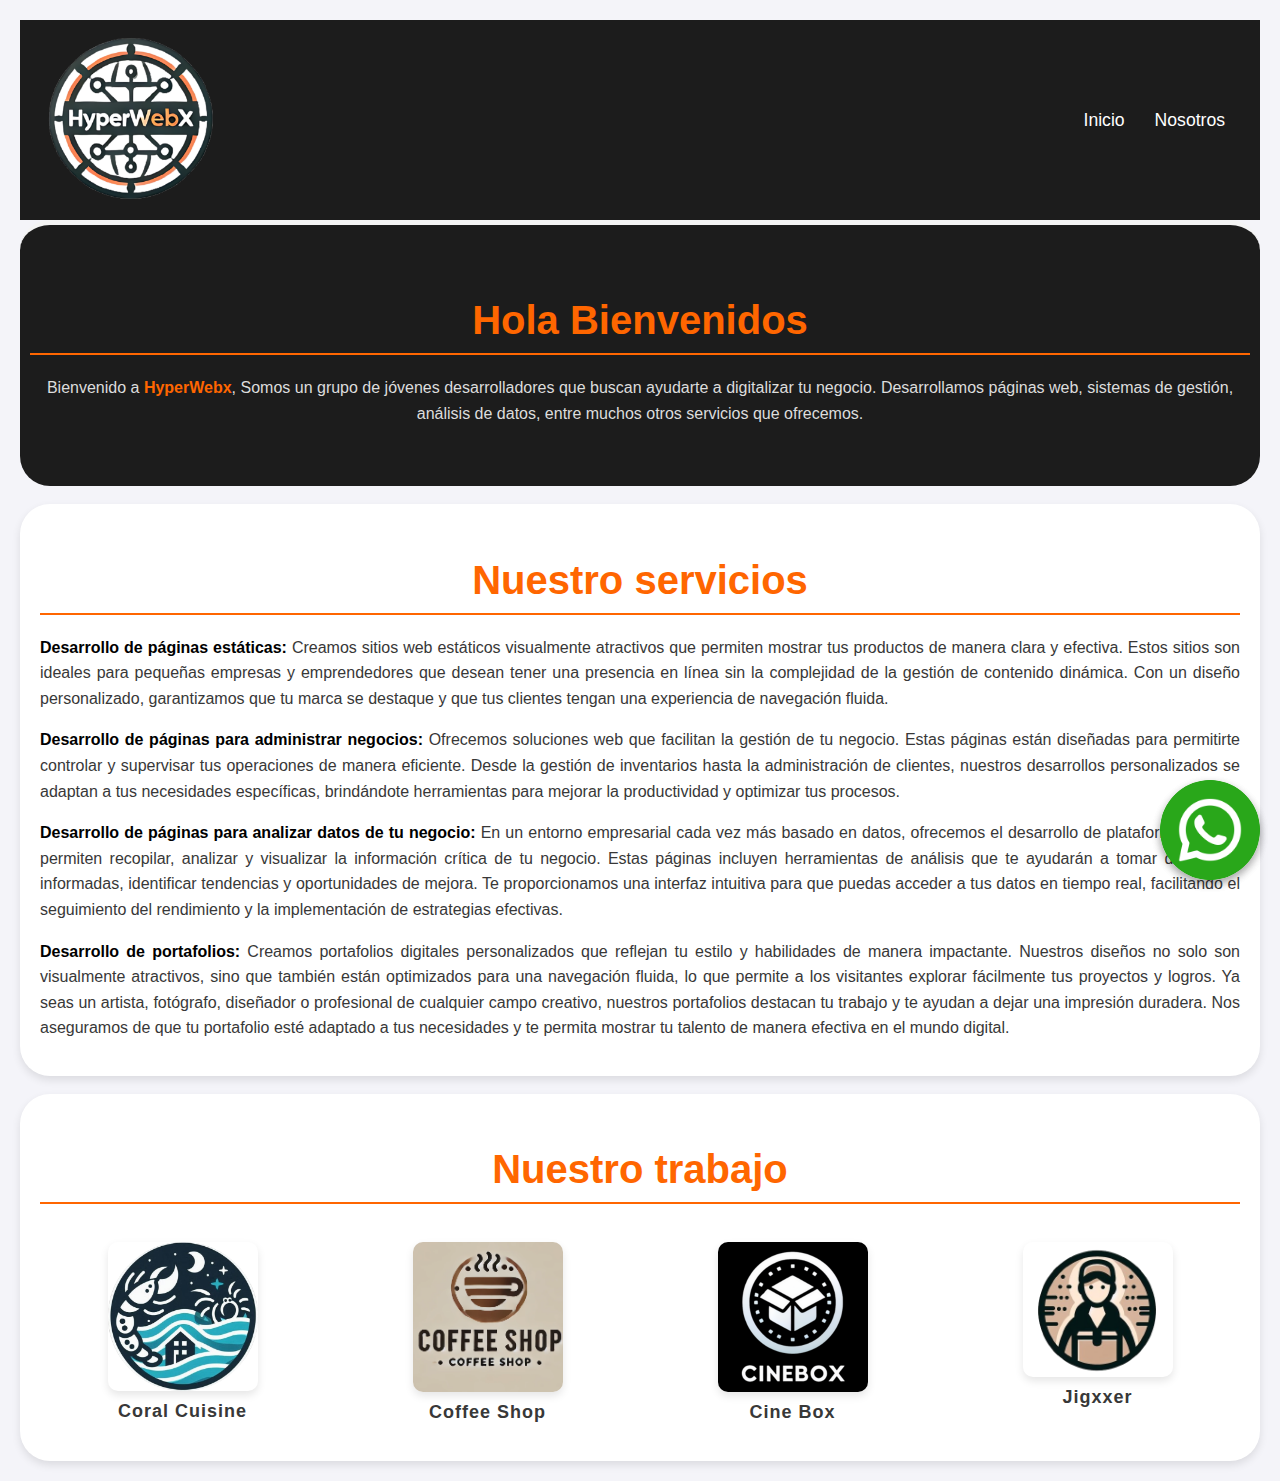
<file: index.html>
<!DOCTYPE html5>
<html lang="en">
<head>
    <meta charset="UTF-8">
    <meta name="viewport" content="width=device-width, initial-scale=1.0">
    <title>Inicio</title>
    <link rel="stylesheet" href="style.css">
    <link rel="icon" href="img/hyperwebx.png">
</head>
<body>
    <header>
        <nav class="navbar">
            <div class="logo">
                <img src="img/hyperwebx.png" alt="" width="180" height="180">
            </div>
            <ul class="nav-links">
                <li><a href="index.html">Inicio</a></li>
                <li><a href="nosotros.html">Nosotros</a></li>
            </ul>
        </nav>
    </header>

    <div class="inicio">
        <h2>Hola Bienvenidos</h2>
        <p>
            Bienvenido a <span class="empresa">HyperWebx</span>, Somos un grupo de jóvenes desarrolladores que buscan ayudarte a digitalizar tu negocio. Desarrollamos páginas web, sistemas de gestión, análisis de datos, entre muchos otros servicios que ofrecemos.
        </p>
    </div>
    <br>
    <div class="servicios">
        <h2>Nuestro servicios</h2>
        <p><span>Desarrollo de páginas estáticas:</span> Creamos sitios web estáticos visualmente atractivos que permiten mostrar tus productos de manera clara y efectiva. Estos sitios son ideales para pequeñas empresas y emprendedores que desean tener una presencia en línea sin la complejidad de la gestión de contenido dinámica. Con un diseño personalizado, garantizamos que tu marca se destaque y que tus clientes tengan una experiencia de navegación fluida.</p>
        <p><span>Desarrollo de páginas para administrar negocios:</span> Ofrecemos soluciones web que facilitan la gestión de tu negocio. Estas páginas están diseñadas para permitirte controlar y supervisar tus operaciones de manera eficiente. Desde la gestión de inventarios hasta la administración de clientes, nuestros desarrollos personalizados se adaptan a tus necesidades específicas, brindándote herramientas para mejorar la productividad y optimizar tus procesos.</p>
        <p><span>Desarrollo de páginas para analizar datos de tu negocio:</span> En un entorno empresarial cada vez más basado en datos, ofrecemos el desarrollo de plataformas que te permiten recopilar, analizar y visualizar la información crítica de tu negocio. Estas páginas incluyen herramientas de análisis que te ayudarán a tomar decisiones informadas, identificar tendencias y oportunidades de mejora. Te proporcionamos una interfaz intuitiva para que puedas acceder a tus datos en tiempo real, facilitando el seguimiento del rendimiento y la implementación de estrategias efectivas.</p>
        <p><span>Desarrollo de portafolios:</span> Creamos portafolios digitales personalizados que reflejan tu estilo y habilidades de manera impactante. Nuestros diseños no solo son visualmente atractivos, sino que también están optimizados para una navegación fluida, lo que permite a los visitantes explorar fácilmente tus proyectos y logros. Ya seas un artista, fotógrafo, diseñador o profesional de cualquier campo creativo, nuestros portafolios destacan tu trabajo y te ayudan a dejar una impresión duradera. Nos aseguramos de que tu portafolio esté adaptado a tus necesidades y te permita mostrar tu talento de manera efectiva en el mundo digital.</p>
    </div>
    <a href="https://wa.me/573187599978?text=Hola,%20me%20gustaría%20saber%20más%20sobre%20sus%20servicios" class="whatsapp-icon" target="_blank">
        <img src="img/whatsapp.png" alt="WhatsApp" width="200" height="200"/>
    </a>
    <br>
    <div class="paginas">
        <h2>Nuestro trabajo</h2>
        <br>
        <div class="logo_container">
            <div class="logo_item">
                <a href="https://coralcuisine.pythonanywhere.com">
                    <img src="img/coral.png" alt="Coral Cuisine">
                </a>
                <p>Coral Cuisine</p>
            </div>

            <div class="logo_item">
                <a href="https://k31ner.github.io/Coffe-shop/">
                    <img src="img/coffe.png" alt="Coffee Shop">
                </a>
                <p>Coffee Shop</p>
            </div>

            <div class="logo_item">
                <a href="https://mckenxye.github.io/ProyectoCineBox/">
                    <img src="img/cine.png" alt="Cine Box">
                </a>
                <p>Cine Box</p>
            </div>

            <div class="logo_item">
                <a href="https://jigxxer.pythonanywhere.com">
                    <img src="img/jigxxer.png" alt="Jigxxer">
                </a>
                <p>Jigxxer</p>
            </div>
        </div>
    </div>
    <a href="https://wa.me/573187599978?text=Hola,%20me%20gustaría%20saber%20más%20sobre%20sus%20servicios" class="whatsapp-icon" target="_blank">
        <img src="img/whatsapp.png" alt="WhatsApp" />
    </a>
</body>

</html>
</file>
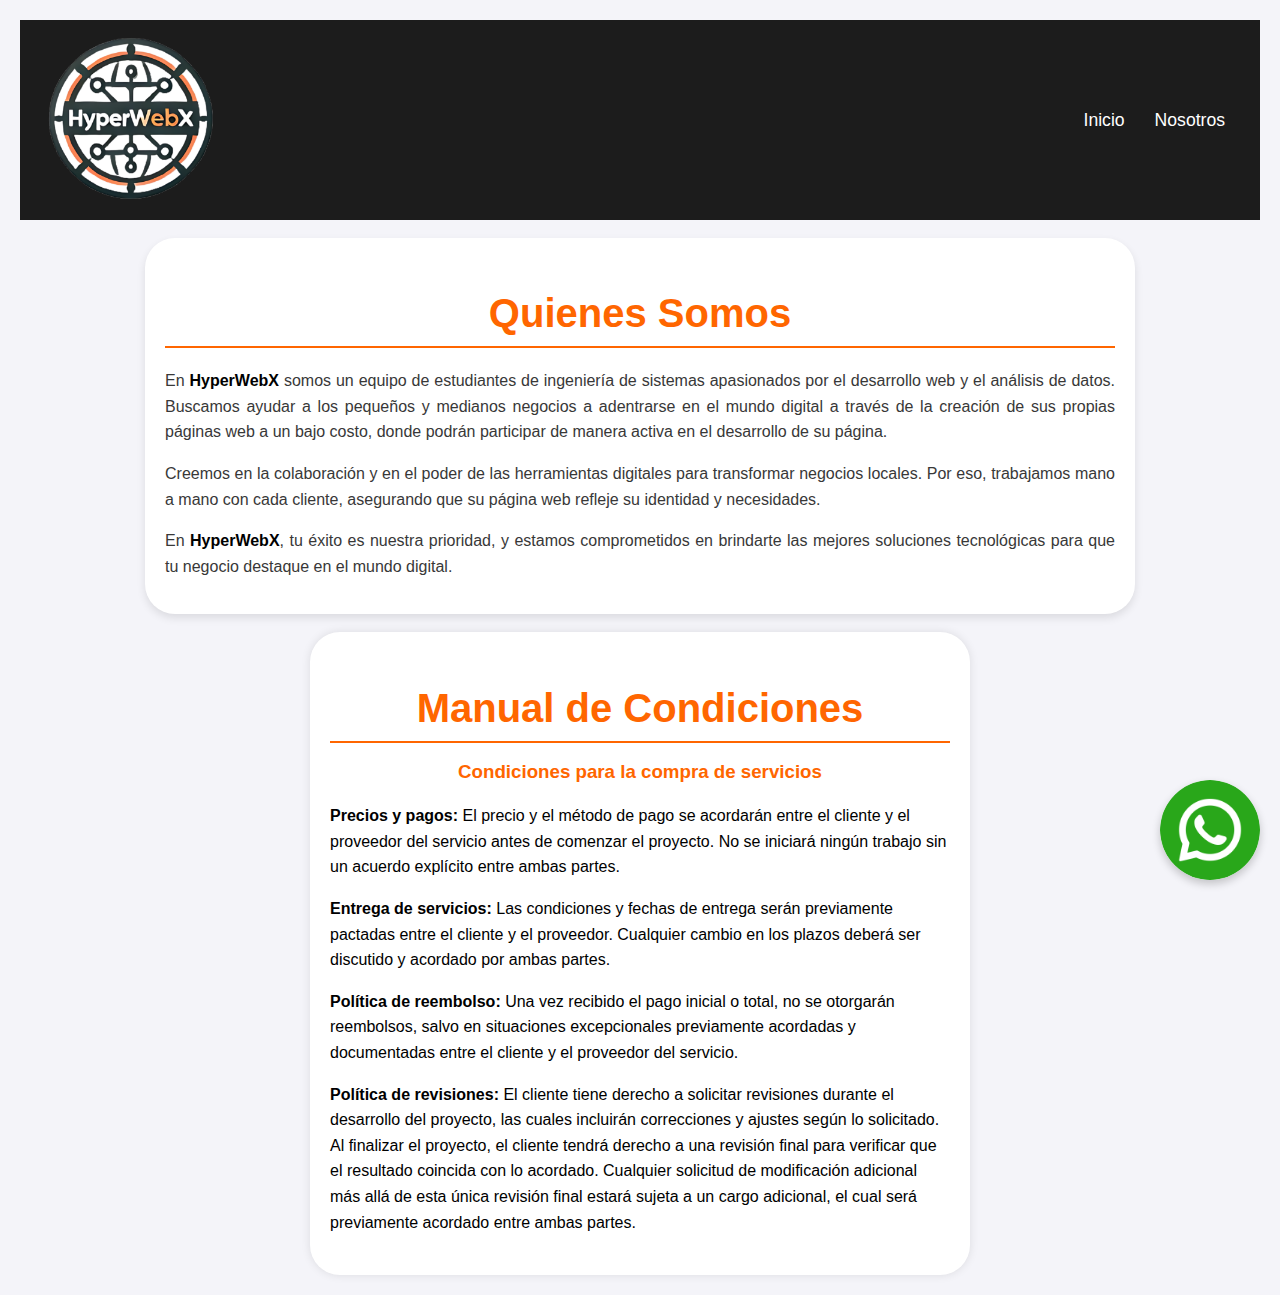
<file: nosotros.html>
<!DOCTYPE html5>
<html lang="en">
<head>
    <meta charset="UTF-8">
    <meta name="viewport" content="width=device-width, initial-scale=1.0">
    <title>Sobre Nosotros</title>
    <link rel="stylesheet" href="style.css">
    <link rel="icon" href="img/hyperwebx.png">
</head>
<body>
    <header>
        <nav class="navbar">
            <div class="logo">
                <img src="img/hyperwebx.png" alt="" width="180" height="180">
            </div>
            <ul class="nav-links">
                <li><a href="index.html">Inicio</a></li>
                <li><a href="nosotros.html">Nosotros</a></li>
            </ul>
        </nav>
    </header>
    <br>
    <div class="somos">
        <h2>Quienes Somos</h2>
        <p>
            En <span>HyperWebX</span> somos un equipo de estudiantes de ingeniería de sistemas apasionados por el desarrollo web y el análisis de datos. Buscamos ayudar a los pequeños y medianos negocios a adentrarse en el mundo digital a través de la creación de sus propias páginas web a un bajo costo, donde podrán participar de manera activa en el desarrollo de su página.
        </p>
        <p>
            Creemos en la colaboración y en el poder de las herramientas digitales para transformar negocios locales. Por eso, trabajamos mano a mano con cada cliente, asegurando que su página web refleje su identidad y necesidades. 
        </p>
        <p>
            En <span>HyperWebX</span>, tu éxito es nuestra prioridad, y estamos comprometidos en brindarte las mejores soluciones tecnológicas para que tu negocio destaque en el mundo digital.
        </p>
        
    </div>
    <br>
    <div class="container">
        <h2>Manual de Condiciones</h2>
        <section>
            <h3>Condiciones para la compra de servicios</h3>
            <p><strong>Precios y pagos:</strong> El precio y el método de pago se acordarán entre el cliente y el proveedor del servicio antes de comenzar el proyecto. No se iniciará ningún trabajo sin un acuerdo explícito entre ambas partes.</p>
            <p><strong>Entrega de servicios:</strong> Las condiciones y fechas de entrega serán previamente pactadas entre el cliente y el proveedor. Cualquier cambio en los plazos deberá ser discutido y acordado por ambas partes.</p>
            <p><strong>Política de reembolso:</strong> Una vez recibido el pago inicial o total, no se otorgarán reembolsos, salvo en situaciones excepcionales previamente acordadas y documentadas entre el cliente y el proveedor del servicio.</p>
            <p><strong>Política de revisiones:</strong> El cliente tiene derecho a solicitar revisiones durante el desarrollo del proyecto, las cuales incluirán correcciones y ajustes según lo solicitado. Al finalizar el proyecto, el cliente tendrá derecho a una revisión final para verificar que el resultado coincida con lo acordado. Cualquier solicitud de modificación adicional más allá de esta única revisión final estará sujeta a un cargo adicional, el cual será previamente acordado entre ambas partes.</p>
        </section>
    </div>
    <a href="https://wa.me/573187599978?text=Hola,%20me%20gustaría%20saber%20más%20sobre%20sus%20servicios" class="whatsapp-icon" target="_blank">
        <img src="img/whatsapp.png" alt="WhatsApp" />
    </a>
</body>
</file>
<file: style.css>
/* Estilos generales */
body {
    font-family: Arial, "Helvetica Neue", Helvetica, sans-serif;
    background-color: #f4f4f9;
    margin: 0;
    padding: 20px;
    text-align: center;
}

.paginas {
    max-width: 1500px;
    margin: 0 auto;
}

.logo_container {
    display: flex;
    flex-wrap: wrap; 
    justify-content: center; 
    gap: 20px; 
}

.logo_item {
    flex: 1 1 200px; 
    max-width: 300px; 
    text-align: center;
}

.logo_item a img {
    width: 150px;
    height: auto;
    border-radius: 10px;
    box-shadow: 0 4px 8px rgba(0, 0, 0, 0.1);
    transition: transform 0.3s, box-shadow 0.3s;
}

.logo_item a img:hover {
    transform: scale(1.1);
    box-shadow: 0 8px 16px rgba(0, 0, 0, 0.2);
}

.logo_item p {
    margin-top: 10px;
    font-size: 18px;
    color: #383838;
    font-weight: bold;
    letter-spacing: 1px;
}

.paginas a {
    text-decoration: none;
}

.navbar {
    display: flex;
    justify-content: space-between;
    align-items: center;
    background-color: #1c1c1c;
    padding: 10px 20px;
}

.logo a {
    color: white;
    text-decoration: none;
    font-size: 1.5em;
    font-weight: bold;
}


.nav-links {
    list-style: none;
    display: flex;
}

.nav-links li {
    margin: 0 15px;
}

.nav-links a {
    color: white;
    text-decoration: none;
    font-size: 1.1em;
}

.nav-links a:hover {
    color: #f4f4f4;
    text-decoration: underline;
}

@media (max-width: 768px) {
    .navbar {
        align-items: center;
        flex-direction: column;
    }
    
    .logo {
        text-align: center; 
        width: 100%;
    }
    
    .logo img {
        display: block;
        margin: 0 auto; 
    }
    
    .logo::after {
        content: "";
        display: block;
        width: 80%; 
        height: 2px; 
        background-color: #ff6600;
        margin: 10px auto; 
    }
    
    .nav-links {
        list-style-type: none;
        display: flex;
        flex-wrap: wrap;
        justify-content: center;
        width: 100%;
        flex-direction: column;
        padding: 0;
    }
    
    .nav-links li {
        margin: 10px 0; 
    }
    
    .nav-links a {
        color: white;
        text-decoration: none;
        font-size: 1.1em;
        text-align: center; 
        display: block; 
        width: 100%; 
    }
}

.inicio {
    background-color: #1c1c1c;
    color: white;
    padding: 40px 10px;
    border-top: 5px solid #f4f4f4;
    border-radius: 30px;
    max-width: 1500px;
    text-align: center;
    justify-content: center;
    margin: 0 auto;
    min-height: 100px;
}

.inicio h2 {
    color: #ff6600; 
    font-size: 2.5em; 
    margin-bottom: 20px; 
    border-bottom: 2px solid #ff6600; 
    padding-bottom: 10px; 
    text-align: center;
}

.inicio p {
    font-size: 16px;
    line-height: 1.6;
    margin-bottom: 20px;
    color: #ddd;
    text-align: center;

}

.inicio .empresa {
    color: #ff6600;
    font-weight: bold;
}

.footer-links {
    margin-top: 20px;
}

.footer-links a {
    color: #ff6600;
    text-decoration: none;
    font-weight: bold;
    margin: 0 10px;
}

.footer-links a:hover {
    color: #f4f4f4;
    text-decoration: underline;
}

/* Responsive para el pie de página */
@media (max-width: 768px) {
    .inicio h1 {
        font-size: 1.8em;
    }

    img{
        width: 120px;
        height: 120px;
    }

    .inicio p {
        font-size: 1em;
    }

    .footer-links a {
        display: block;
        margin: 10px 0;
    }
}

.whatsapp-icon {
    position: fixed;
    bottom: 20px;
    right: 20px;
    z-index: 1000;
}

.whatsapp-icon img {
    width: 100px;
    height: 100px;
    border-radius: 50%;
    box-shadow: 0 4px 8px rgba(0, 0, 0, 0.2);
    transition: transform 0.3s, box-shadow 0.3s;
}

.whatsapp-icon img:hover {
    transform: scale(1.1);
    box-shadow: 0 8px 16px rgba(0, 0, 0, 0.4);
    
}

@media (max-width: 768px) {
    .whatsapp-icon img {
        width: 80px;
        height: 80px;
    }
}

.servicios {
    max-width: 1480px; 
    margin: 0 auto; 
    padding: 20px; 
    background-color: #ffffff; 
    border-radius: 30px; 
    box-shadow: 0 4px 8px rgba(0, 0, 0, 0.1); 
    text-align: left; 
}

.servicios h2 {
    color: #ff6600; 
    font-size: 2.5em; 
    margin-bottom: 20px; 
    border-bottom: 2px solid #ff6600; 
    padding-bottom: 10px; 
    text-align: center;
}

.servicios p {
    font-size: 16px; 
    line-height: 1.6; 
    margin-bottom: 15px; 
    color: #383838; 
    transition: color 0.3s;
    text-align: justify;
}

.servicios span{
    font-weight: bold;
    color: black;
}

@media (max-width: 768px) {
    .servicios {
        padding: 15px; 
    }

    .servicios h1 {
        font-size: 2em; 
    }

    .servicios p {
        font-size: 1em; 
    }
}

.paginas {
    max-width: 1480px; 
    margin: 0 auto; 
    padding: 20px; 
    background-color: #ffffff; 
    border-radius: 30px; 
    box-shadow: 0 4px 8px rgba(0, 0, 0, 0.1); 
    text-align: left; 
}

.paginas h2 {
    color: #ff6600; 
    font-size: 2.5em; 
    margin-bottom: 20px; 
    border-bottom: 2px solid #ff6600; 
    padding-bottom: 10px; 
    text-align: center;
}

.container {
    width: 50%;
    margin: 0 auto;
    background-color: #fff;
    padding: 20px;
    box-shadow: 0 0 10px rgba(0, 0, 0, 0.1);
    border-radius: 30px;
}

h3 {
    text-align: center;
    color: #ff6600;
    margin-bottom: 20px;
}

section {
    margin-bottom: 20px;
}

h2 {
    color: #ff6600;
    border-bottom: 2px solid #ff6600;
    padding-bottom: 10px;
    margin-bottom: 10px;
    font-size: 2.5em; 
}

.container p {
    line-height: 1.6;
    text-align: left;
}

strong {
    color: black;
}

/* Estilos Responsivos */
@media (max-width: 768px) {
    .container {
        width: 88%;
    }

    h2 {
        font-size: 2.5em;
    }

    h3 {
        font-size: 16px;
    }

    p, ul {
        font-size: 1em;
    }
}

.somos {
    max-width: 950px; 
    margin: 0 auto; 
    padding: 20px; 
    background-color: #ffffff; 
    border-radius: 30px; 
    box-shadow: 0 4px 8px rgba(0, 0, 0, 0.1); 
    text-align: left; 
}

.somos h2 {
    color: #ff6600; 
    font-size: 2.5em; 
    margin-bottom: 20px; 
    border-bottom: 2px solid #ff6600; 
    padding-bottom: 10px; 
    text-align: center;
}

.somos p {
    font-size: 16px; 
    line-height: 1.6; 
    margin-bottom: 15px; 
    color: #383838; 
    transition: color 0.3s;
    text-align: justify;
}

.somos span{
    font-weight: bold;
    color: black;
}

@media (max-width: 768px) {
    .somos {
        padding: 15px; 
    }

    .somos h1 {
        font-size: 2em; 
    }

    .somos p {
        font-size: 1em; 
    }
}
</file>
